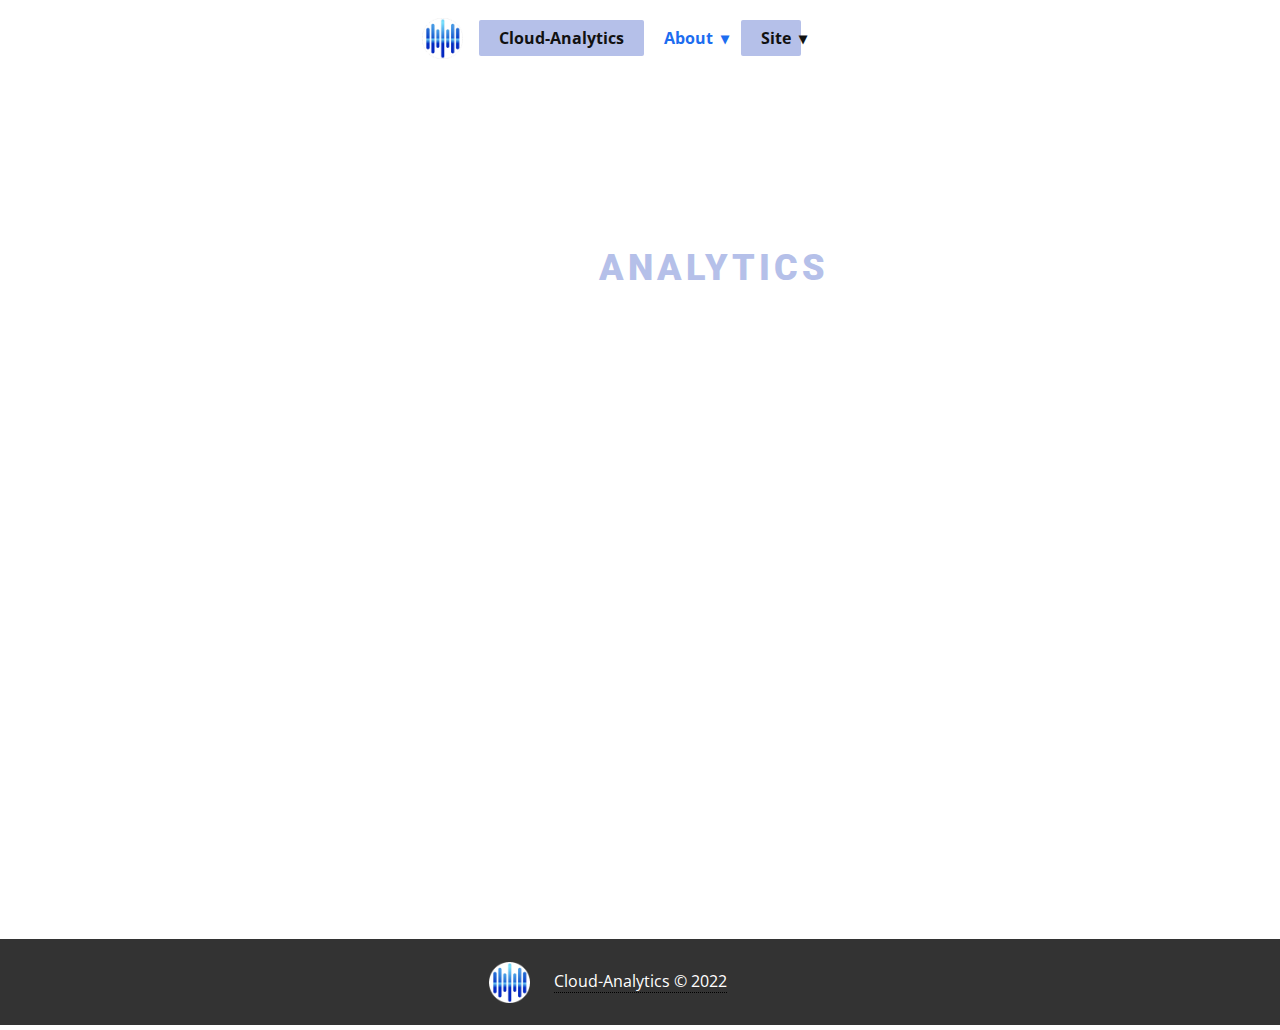
<file: About.html>
<!DOCTYPE html>
<html style="font-size: 16px;" lang="en"><head>
    <meta name="viewport" content="width=device-width, initial-scale=0.7 user-scalable=no">
    <meta charset="utf-8">
    <meta name="keywords" content="Cloud-Analytics, About">
    <meta name="description" content="Cloud-Analytics About">
    <title>Cloud-Analytics {About}</title>
    <link rel="stylesheet" href="cloud.css" media="screen">
<link rel="stylesheet" href="About.css" media="screen">
    <script class="u-script" type="text/javascript" src="jquery.js" defer=""></script>
    <script class="u-script" type="text/javascript" src="cloud.js" defer=""></script>
   
    <link rel="icon" href="images/favicon.png">
    <link id="u-theme-google-font" rel="stylesheet" href="https://fonts.googleapis.com/css?family=Roboto:100,100i,300,300i,400,400i,500,500i,700,700i,900,900i|Open+Sans:300,300i,400,400i,500,500i,600,600i,700,700i,800,800i">
    
    
    <script type="application/ld+json">{
		"@context": "http://schema.org",
		"@type": "Organization",
		"name": "CloudAnalytics",
		"logo": "images/favicon.png"
}</script>
    <meta name="theme-color" content="#1d6df0">
    <meta property="og:title" content="About">
    <meta property="og:description" content="">
    <meta property="og:type" content="website">
  </head>
  <body class="u-body u-xl-mode" data-lang="en"><header class="u-clearfix u-header u-header" id="sec-2427"><div class="u-clearfix u-sheet u-sheet-1">
        <nav class="u-align-left u-dropdown-icon u-menu u-menu-mega u-offcanvas u-offcanvas-shift u-menu-1" data-responsive-from="XS" data-position="">
          <div class="menu-collapse" style="font-size: 1rem; font-weight: 700; letter-spacing: 0px;">
            <a class="u-button-style u-custom-active-border-color u-custom-active-color u-custom-border u-custom-border-color u-custom-border-radius u-custom-borders u-custom-color u-custom-hover-border-color u-custom-hover-color u-custom-left-right-menu-spacing u-custom-padding-bottom u-custom-text-active-color u-custom-text-color u-custom-text-decoration u-custom-text-hover-color u-custom-text-shadow u-custom-top-bottom-menu-spacing u-nav-link" href="#" style="padding: 8px 0px; font-size: calc(1em + 18px);">
              <svg class="u-svg-link" preserveAspectRatio="xMidYMin slice" viewBox="0 0 302 302" style=""><use xmlns:xlink="http://www.w3.org/1999/xlink" xlink:href="#svg-5c50"></use></svg>
              <svg xmlns="http://www.w3.org/2000/svg" xmlns:xlink="http://www.w3.org/1999/xlink" version="1.1" id="svg-5c50" x="0px" y="0px" viewBox="0 0 302 302" style="enable-background:new 0 0 302 302;" xml:space="preserve" class="u-svg-content"><g><rect y="36" width="302" height="30"></rect><rect y="236" width="302" height="30"></rect><rect y="136" width="302" height="30"></rect>
</g><g></g><g></g><g></g><g></g><g></g><g></g><g></g><g></g><g></g><g></g><g></g><g></g><g></g><g></g><g></g></svg>
            </a>
          </div>
          <div class="u-custom-menu u-nav-container">
            <ul class="u-nav u-unstyled u-nav-1"><li class="u-nav-item"><a class="u-active-white u-button-style u-custom-color-1 u-hover-palette-4-light-1 u-nav-link u-radius-2 u-text-active-palette-1-base u-text-hover-palette-2-base" href="Cloud-Analytics.html" style="padding: 10px 20px;">Cloud-Analytics</a>
</li><li class="u-nav-item"><a class="u-active-white u-button-style u-custom-color-1 u-hover-palette-4-light-1 u-nav-link u-radius-2 u-text-active-palette-1-base u-text-hover-palette-2-base" href="About.html" style="padding: 10px 20px;">About</a><div class="level-2 u-border-1 u-border-grey-30 u-columns-auto u-inner-container-layout u-mega-popup u-nav-popup u-white u-nav-popup-1"><ul class="u-h-spacing-20 u-nav u-popupmenu-items u-unstyled u-v-spacing-11"><li class="u-nav-item"><a class="u-button-style u-nav-link u-text-body-color" href="/" style="font-weight: 700;">about test heading 1</a><div class="level-3 u-nav-popup"><ul class="u-h-spacing-20 u-nav u-unstyled u-v-spacing-10"><li class="u-nav-item"><a class="u-button-style u-nav-link u-text-body-color" href="/">about item 1</a>
</li></ul>
</div>
</li></ul>
</div>
</li><li class="u-nav-item"><a class="u-active-white u-button-style u-custom-color-1 u-hover-palette-4-light-1 u-nav-link u-radius-2 u-text-active-palette-1-base u-text-hover-palette-2-base" href="Site.html" style="padding: 10px 2px 10px 20px;">Site</a><div class="level-2 u-border-1 u-border-grey-30 u-columns-auto u-inner-container-layout u-mega-popup u-nav-popup u-white u-nav-popup-3"><ul class="u-h-spacing-20 u-nav u-popupmenu-items u-unstyled u-v-spacing-11"><li class="u-nav-item"><a class="u-button-style u-nav-link u-text-body-color" href="/" style="font-weight: 700;">site test heading 1</a><div class="level-3 u-nav-popup"><ul class="u-h-spacing-20 u-nav u-unstyled u-v-spacing-10"><li class="u-nav-item"><a class="u-button-style u-nav-link u-text-body-color" href="/">site item 1</a>
</li></ul>
</div>
</li></ul>
</div>
</li></ul>
          </div>
          <div class="u-custom-menu u-nav-container-collapse">
            <div class="u-align-center u-black u-container-style u-inner-container-layout u-opacity u-opacity-95 u-sidenav">
              <div class="u-inner-container-layout u-sidenav-overflow">
                <div class="u-menu-close"></div>
                <ul class="u-align-center u-nav u-popupmenu-items u-unstyled u-nav-6"><li class="u-nav-item"><a class="u-button-style u-nav-link" href="Cloud-Analytics.html">Cloud-Analytics</a>
</li><li class="u-nav-item"><a class="u-button-style u-nav-link" href="About.html">About</a><div class="u-nav-popup"><ul class="u-h-spacing-20 u-nav u-unstyled u-v-spacing-11"><li class="u-nav-item"><a class="u-button-style u-nav-link" href="/">about test heading 1</a><div class="u-nav-popup"><ul class="u-h-spacing-20 u-nav u-unstyled u-v-spacing-11"><li class="u-nav-item"><a class="u-button-style u-nav-link" href="/">about item 1</a>
</li></ul>
</div>
</li></ul>
</div>
</li><li class="u-nav-item"><a class="u-button-style u-nav-link" href="Site.html">Site</a><div class="u-nav-popup"><ul class="u-h-spacing-20 u-nav u-unstyled u-v-spacing-11"><li class="u-nav-item"><a class="u-button-style u-nav-link" href="/">site test heading 1</a><div class="u-nav-popup"><ul class="u-h-spacing-20 u-nav u-unstyled u-v-spacing-11"><li class="u-nav-item"><a class="u-button-style u-nav-link" href="/">site item 1</a>
</li></ul>
</div>
</li></ul>
</div>
</li></ul>
              </div>
            </div>
            <div class="u-black u-menu-overlay u-opacity u-opacity-70"></div>
          </div>
        </nav>
        <a href="/" class="u-image u-logo u-image-1" data-image-width="192" data-image-height="192">
          <img src="images/favicon.png" class="u-logo-image u-logo-image-1">
        </a>
        <h1 class="u-hover-feature u-text u-text-default-lg u-text-default-md u-text-default-xl u-text-1">
          <span class="u-text-palette-1-base">
            <font color="#ffffff">Cloud</font>
            <span class="u-text-custom-color-1">Analytics</span>
          </span>
        </h1>
      </div></header>
    <section class="u-clearfix u-section-1" id="sec-09c8">
      <div class="u-clearfix u-sheet u-sheet-1"></div>
    </section>
    
    
    <footer class="u-align-center u-clearfix u-footer u-grey-80 u-footer" id="sec-7778"><div class="u-clearfix u-sheet u-sheet-1">
        <div class="u-clearfix u-custom-html u-custom-html-1">
          <span class="hovertext" data-hover="Developed &amp; Designed By: haarshaan narendran"> Cloud-Analytics © 2022 </span>
          <style> .hovertext {
  position: relative;
  border-bottom: 1px dotted black;
}

.hovertext:before {
  content: attr(data-hover);
  visibility: hidden;
  opacity: 0;
  width: 140px;
  background-color: black;
  color: #fff;
  text-align: center;
  border-radius: 5px;
  padding: 5px 0;
  transition: opacity 1s ease-in-out;

  position: absolute;
  z-index: 1;
  left: 0;
  top: 110%;
}

.hovertext:hover:before {
  opacity: 1;
  visibility: visible;
}.hovertext:before {
  content: attr(data-hover);
  visibility: hidden;
  opacity: 0;
  width: max-content;
  background-color: black;
  color: #fff;
  text-align: center;
  border-radius: 5px;
  padding: 5px 5px;
  transition: opacity 1s ease-in-out;

  position: absolute;
  z-index: 1;
  left: 0;
  top: 110%;
} </style>
        </div>
        <a href="/" class="u-image u-logo u-image-1" data-image-width="192" data-image-height="192">
          <img src="images/favicon.png" class="u-logo-image u-logo-image-1">
        </a>
      </div></footer>
  
</body></html>
</file>
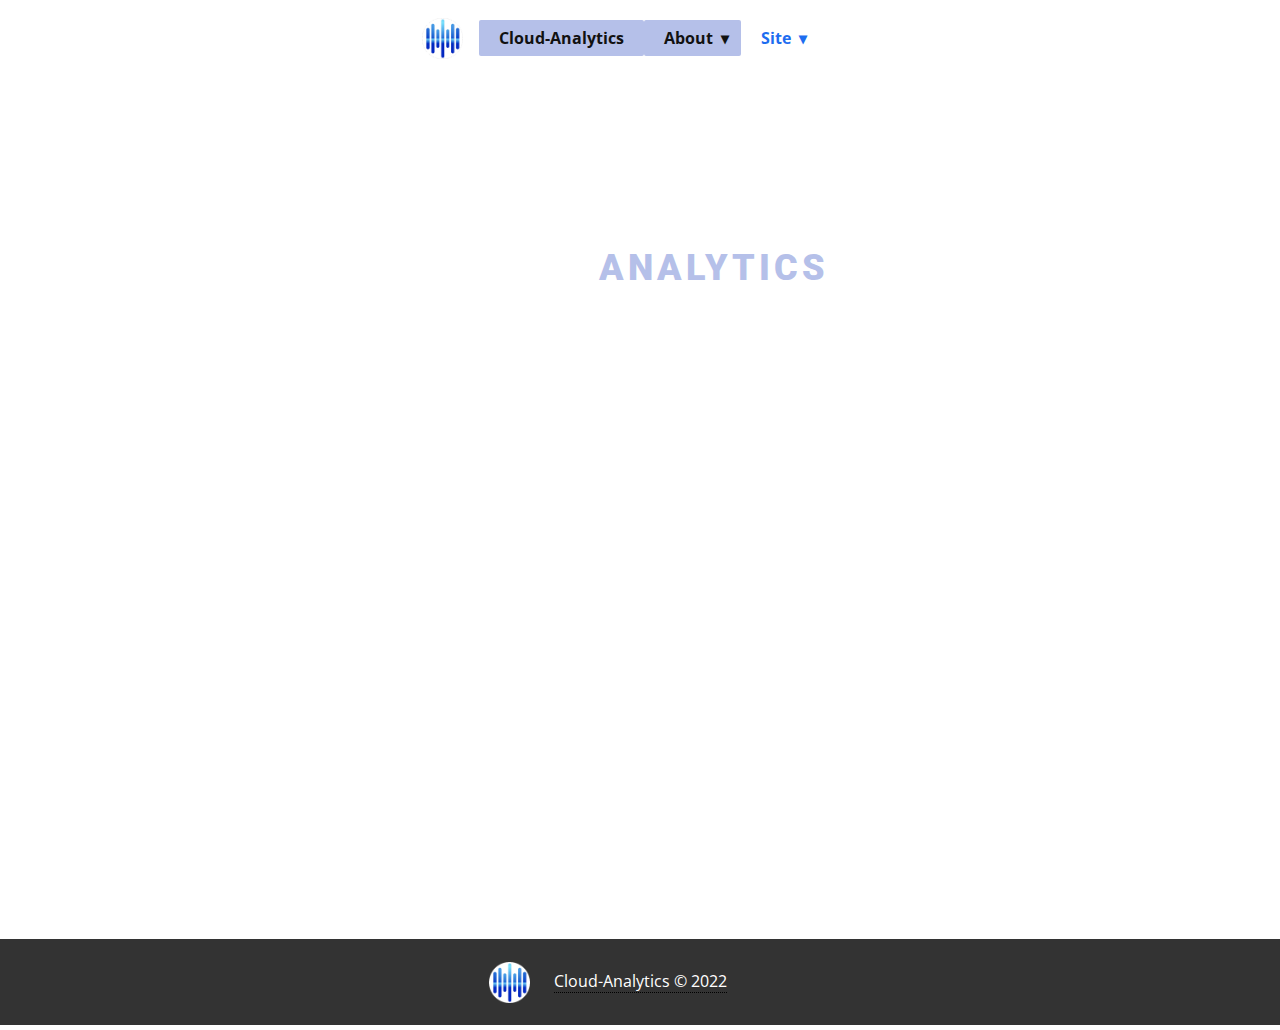
<file: Site.html>
<!DOCTYPE html>
<html style="font-size: 16px;" lang="en"><head>
   <meta name="viewport" content="width=device-width, initial-scale=0.7 user-scalable=no">
    <meta charset="utf-8">
    <meta name="keywords" content="Cloud-Analytics, Site">
    <meta name="description" content="Cloud-Analytics Site">
    <title>Cloud-Analytics {Site}</title>
    <link rel="stylesheet" href="cloud.css" media="screen">
<link rel="stylesheet" href="Site.css" media="screen">
    <script class="u-script" type="text/javascript" src="jquery.js" defer=""></script>
    <script class="u-script" type="text/javascript" src="cloud.js" defer=""></script>

    <link rel="icon" href="images/favicon.png">
    <link id="u-theme-google-font" rel="stylesheet" href="https://fonts.googleapis.com/css?family=Roboto:100,100i,300,300i,400,400i,500,500i,700,700i,900,900i|Open+Sans:300,300i,400,400i,500,500i,600,600i,700,700i,800,800i">
    
    
    <script type="application/ld+json">{
		"@context": "http://schema.org",
		"@type": "Organization",
		"name": "CloudAnalytics",
		"logo": "images/favicon.png"
}</script>
    <meta name="theme-color" content="#1d6df0">
    <meta property="og:title" content="Site">
    <meta property="og:description" content="">
    <meta property="og:type" content="website">
  </head>
  <body class="u-body u-xl-mode" data-lang="en"><header class="u-clearfix u-header u-header" id="sec-2427"><div class="u-clearfix u-sheet u-sheet-1">
        <nav class="u-align-left u-dropdown-icon u-menu u-menu-mega u-offcanvas u-offcanvas-shift u-menu-1" data-responsive-from="XS" data-position="">
          <div class="menu-collapse" style="font-size: 1rem; font-weight: 700; letter-spacing: 0px;">
            <a class="u-button-style u-custom-active-border-color u-custom-active-color u-custom-border u-custom-border-color u-custom-border-radius u-custom-borders u-custom-color u-custom-hover-border-color u-custom-hover-color u-custom-left-right-menu-spacing u-custom-padding-bottom u-custom-text-active-color u-custom-text-color u-custom-text-decoration u-custom-text-hover-color u-custom-text-shadow u-custom-top-bottom-menu-spacing u-nav-link" href="#" style="padding: 8px 0px; font-size: calc(1em + 18px);">
              <svg class="u-svg-link" preserveAspectRatio="xMidYMin slice" viewBox="0 0 302 302" style=""><use xmlns:xlink="http://www.w3.org/1999/xlink" xlink:href="#svg-5c50"></use></svg>
              <svg xmlns="http://www.w3.org/2000/svg" xmlns:xlink="http://www.w3.org/1999/xlink" version="1.1" id="svg-5c50" x="0px" y="0px" viewBox="0 0 302 302" style="enable-background:new 0 0 302 302;" xml:space="preserve" class="u-svg-content"><g><rect y="36" width="302" height="30"></rect><rect y="236" width="302" height="30"></rect><rect y="136" width="302" height="30"></rect>
</g><g></g><g></g><g></g><g></g><g></g><g></g><g></g><g></g><g></g><g></g><g></g><g></g><g></g><g></g><g></g></svg>
            </a>
          </div>
          <div class="u-custom-menu u-nav-container">
            <ul class="u-nav u-unstyled u-nav-1"><li class="u-nav-item"><a class="u-active-white u-button-style u-custom-color-1 u-hover-palette-4-light-1 u-nav-link u-radius-2 u-text-active-palette-1-base u-text-hover-palette-2-base" href="Cloud-Analytics.html" style="padding: 10px 20px;">Cloud-Analytics</a>
</li><li class="u-nav-item"><a class="u-active-white u-button-style u-custom-color-1 u-hover-palette-4-light-1 u-nav-link u-radius-2 u-text-active-palette-1-base u-text-hover-palette-2-base" href="About.html" style="padding: 10px 20px;">About</a><div class="level-2 u-border-1 u-border-grey-30 u-columns-auto u-inner-container-layout u-mega-popup u-nav-popup u-white u-nav-popup-1"><ul class="u-h-spacing-20 u-nav u-popupmenu-items u-unstyled u-v-spacing-11"><li class="u-nav-item"><a class="u-button-style u-nav-link u-text-body-color" href="/" style="font-weight: 700;">about test heading 1</a><div class="level-3 u-nav-popup"><ul class="u-h-spacing-20 u-nav u-unstyled u-v-spacing-10"><li class="u-nav-item"><a class="u-button-style u-nav-link u-text-body-color" href="/">about item 1</a>
</li></ul>
</div>
</li></ul>
</div>
</li><li class="u-nav-item"><a class="u-active-white u-button-style u-custom-color-1 u-hover-palette-4-light-1 u-nav-link u-radius-2 u-text-active-palette-1-base u-text-hover-palette-2-base" href="Site.html" style="padding: 10px 2px 10px 20px;">Site</a><div class="level-2 u-border-1 u-border-grey-30 u-columns-auto u-inner-container-layout u-mega-popup u-nav-popup u-white u-nav-popup-3"><ul class="u-h-spacing-20 u-nav u-popupmenu-items u-unstyled u-v-spacing-11"><li class="u-nav-item"><a class="u-button-style u-nav-link u-text-body-color" href="/" style="font-weight: 700;">site test heading 1</a><div class="level-3 u-nav-popup"><ul class="u-h-spacing-20 u-nav u-unstyled u-v-spacing-10"><li class="u-nav-item"><a class="u-button-style u-nav-link u-text-body-color" href="/">site item 1</a>
</li></ul>
</div>
</li></ul>
</div>
</li></ul>
          </div>
          <div class="u-custom-menu u-nav-container-collapse">
            <div class="u-align-center u-black u-container-style u-inner-container-layout u-opacity u-opacity-95 u-sidenav">
              <div class="u-inner-container-layout u-sidenav-overflow">
                <div class="u-menu-close"></div>
                <ul class="u-align-center u-nav u-popupmenu-items u-unstyled u-nav-6"><li class="u-nav-item"><a class="u-button-style u-nav-link" href="Cloud-Analytics.html">Cloud-Analytics</a>
</li><li class="u-nav-item"><a class="u-button-style u-nav-link" href="About.html">About</a><div class="u-nav-popup"><ul class="u-h-spacing-20 u-nav u-unstyled u-v-spacing-11"><li class="u-nav-item"><a class="u-button-style u-nav-link" href="/">about test heading 1</a><div class="u-nav-popup"><ul class="u-h-spacing-20 u-nav u-unstyled u-v-spacing-11"><li class="u-nav-item"><a class="u-button-style u-nav-link" href="/">about item 1</a>
</li></ul>
</div>
</li></ul>
</div>
</li><li class="u-nav-item"><a class="u-button-style u-nav-link" href="Site.html">Site</a><div class="u-nav-popup"><ul class="u-h-spacing-20 u-nav u-unstyled u-v-spacing-11"><li class="u-nav-item"><a class="u-button-style u-nav-link" href="/">site test heading 1</a><div class="u-nav-popup"><ul class="u-h-spacing-20 u-nav u-unstyled u-v-spacing-11"><li class="u-nav-item"><a class="u-button-style u-nav-link" href="/">site item 1</a>
</li></ul>
</div>
</li></ul>
</div>
</li></ul>
              </div>
            </div>
            <div class="u-black u-menu-overlay u-opacity u-opacity-70"></div>
          </div>
        </nav>
        <a href="/" class="u-image u-logo u-image-1" data-image-width="192" data-image-height="192">
          <img src="images/favicon.png" class="u-logo-image u-logo-image-1">
        </a>
        <h1 class="u-hover-feature u-text u-text-default-lg u-text-default-md u-text-default-xl u-text-1">
          <span class="u-text-palette-1-base">
            <font color="#ffffff">Cloud</font>
            <span class="u-text-custom-color-1">Analytics</span>
          </span>
        </h1>
      </div></header>
    <section class="u-clearfix u-section-1" id="sec-aef4">
      <div class="u-clearfix u-sheet u-sheet-1"></div>
    </section>
    
    
    <footer class="u-align-center u-clearfix u-footer u-grey-80 u-footer" id="sec-7778"><div class="u-clearfix u-sheet u-sheet-1">
        <div class="u-clearfix u-custom-html u-custom-html-1">
          <span class="hovertext" data-hover="Developed &amp; Designed By: haarshaan narendran"> Cloud-Analytics © 2022 </span>
          <style> .hovertext {
  position: relative;
  border-bottom: 1px dotted black;
}

.hovertext:before {
  content: attr(data-hover);
  visibility: hidden;
  opacity: 0;
  width: 140px;
  background-color: black;
  color: #fff;
  text-align: center;
  border-radius: 5px;
  padding: 5px 0;
  transition: opacity 1s ease-in-out;

  position: absolute;
  z-index: 1;
  left: 0;
  top: 110%;
}

.hovertext:hover:before {
  opacity: 1;
  visibility: visible;
}.hovertext:before {
  content: attr(data-hover);
  visibility: hidden;
  opacity: 0;
  width: max-content;
  background-color: black;
  color: #fff;
  text-align: center;
  border-radius: 5px;
  padding: 5px 5px;
  transition: opacity 1s ease-in-out;

  position: absolute;
  z-index: 1;
  left: 0;
  top: 110%;
} </style>
        </div>
        <a href="/" class="u-image u-logo u-image-1" data-image-width="192" data-image-height="192">
          <img src="images/favicon.png" class="u-logo-image u-logo-image-1">
        </a>
      </div></footer>
  
</body></html>
</file>
